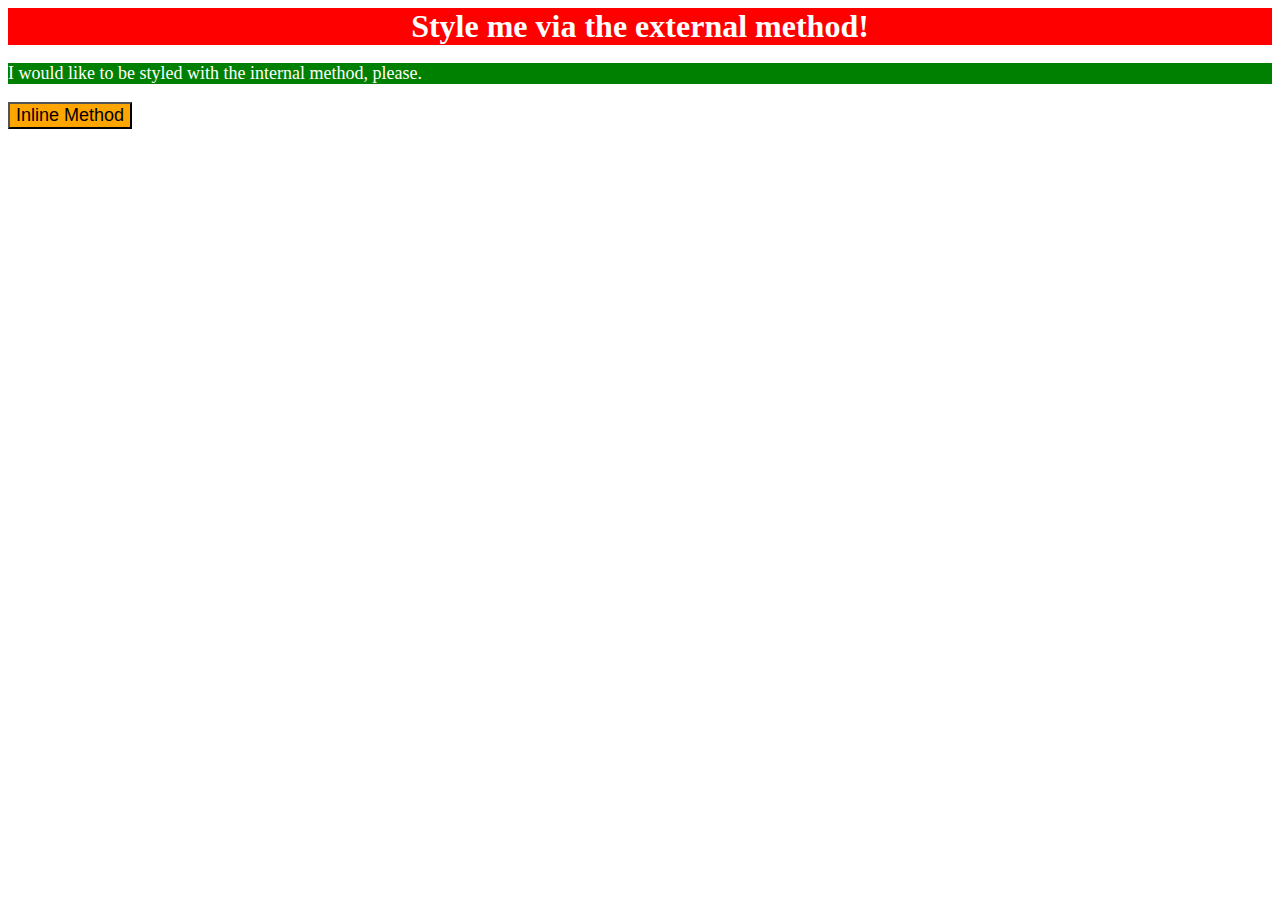
<file: foundations/01-css-methods/index.html>
<!DOCTYPE html>
<html lang="en">
<head>
  <meta charset="UTF-8">
  <meta http-equiv="X-UA-Compatible" content="IE=edge">
  <meta name="viewport" content="width=device-width, initial-scale=1.0">
  <title>Methods for Adding CSS</title>
  <link rel="stylesheet" href="styles.css">
  <style>
    p {
      color: white;
      background-color: green;
      font-size: 18px;
    }
  </style>
</head>
<body>
  <div>Style me via the external method!</div>
  <p>I would like to be styled with the internal method, please.</p>
  <button style="background-color: orange; font-size: 18px;">Inline Method</button>
</body>
</html>
<div></div>
</file>
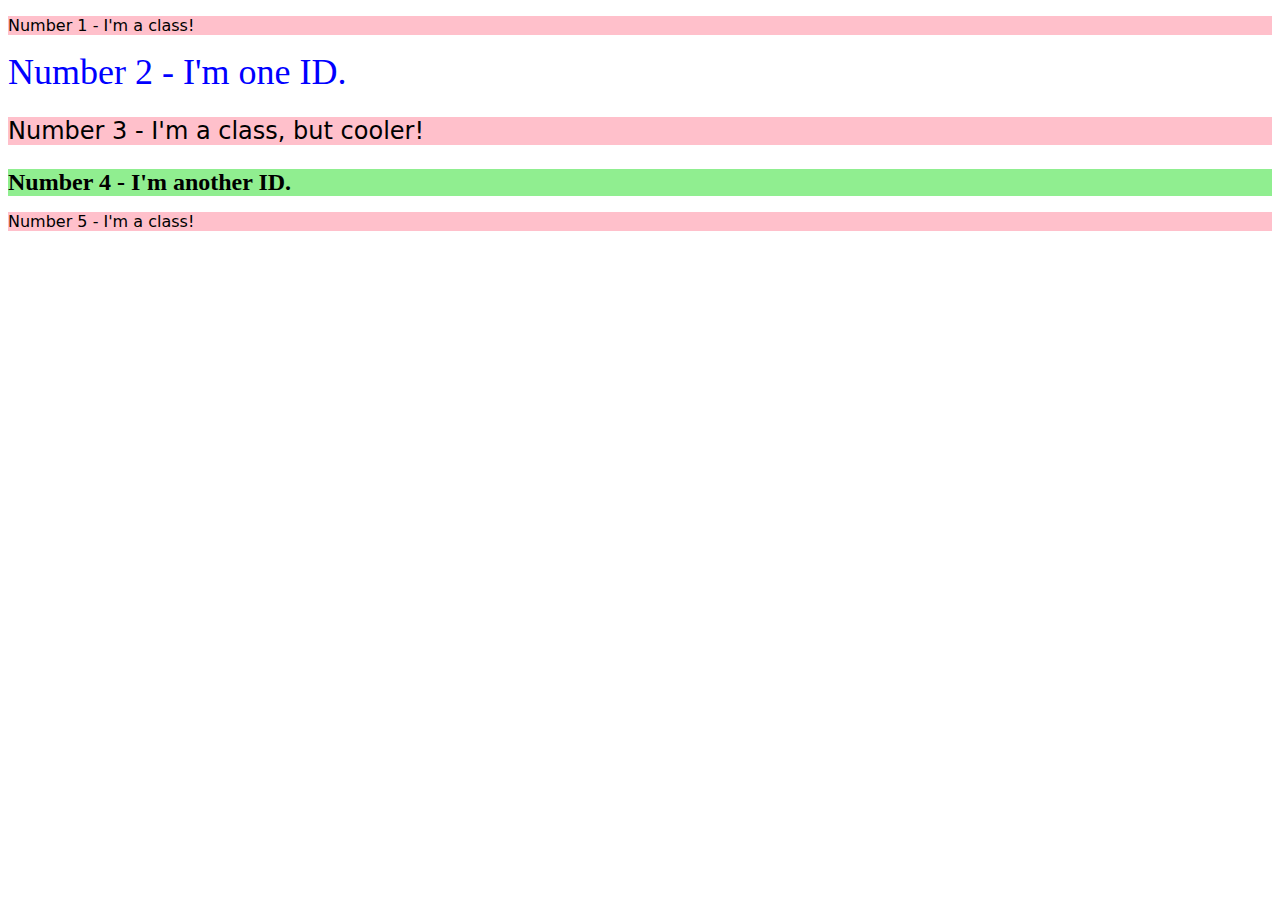
<file: foundations/02-class-id-selectors/index.html>
<!DOCTYPE html>
<html lang="en">
<head>
  <meta charset="UTF-8">
  <meta http-equiv="X-UA-Compatible" content="IE=edge">
  <meta name="viewport" content="width=device-width, initial-scale=1.0">
  <title>Class and ID Selectors</title>
  <link rel="stylesheet" href="style.css">
</head>
<body>
  <p class="piggybox">Number 1 - I'm a class!</p>
  <div id="bigBlue">Number 2 - I'm one ID.</div>
  <p class="piggybox midsizeText">Number 3 - I'm a class, but cooler!</p>
  <div class="midsizeText" id="boldGreen">Number 4 - I'm another ID.</div>
  <p class="piggybox">Number 5 - I'm a class!</p>
</body>
</html>
</file>
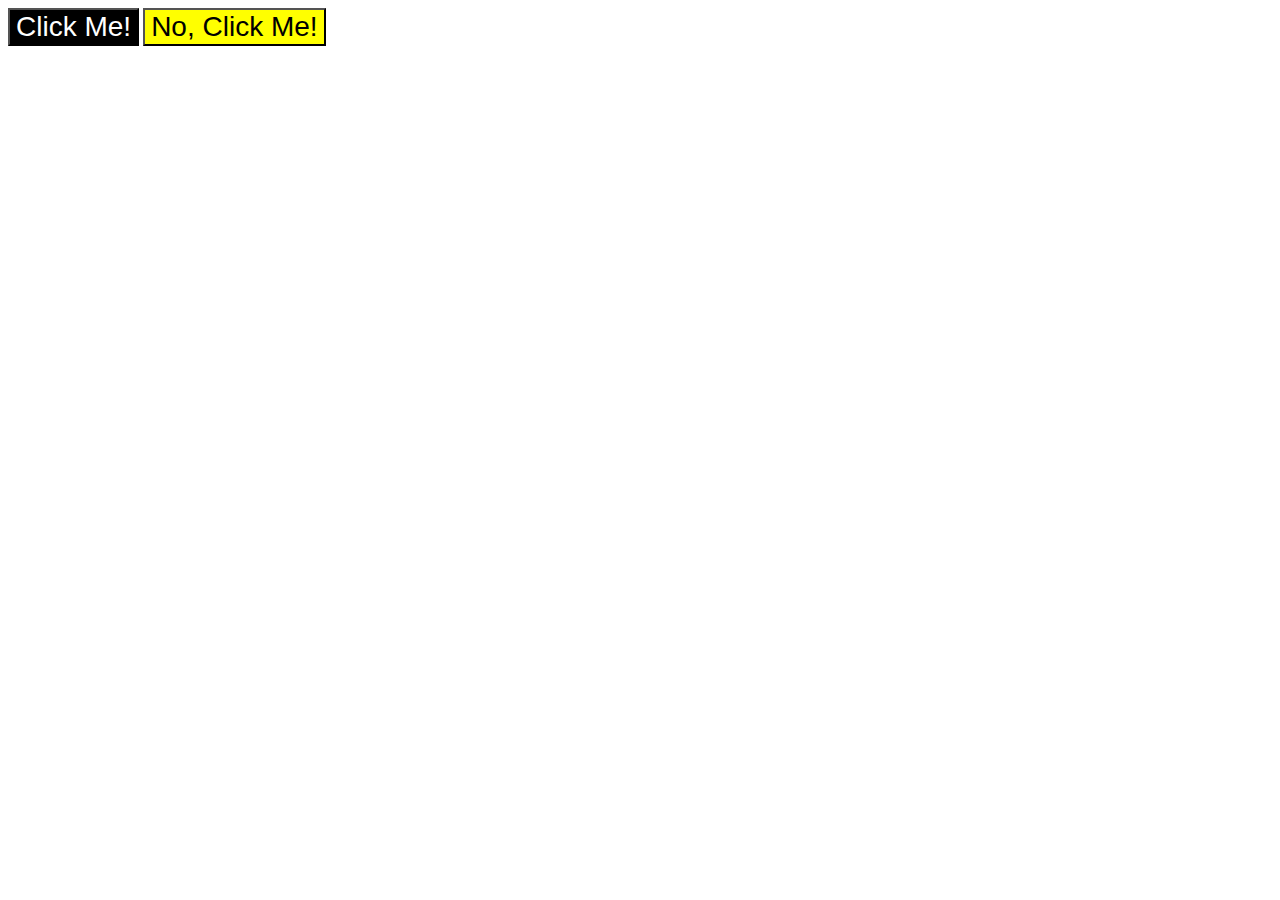
<file: foundations/03-grouping-selectors/index.html>
<!DOCTYPE html>
<html lang="en">
<head>
  <meta charset="UTF-8">
  <meta http-equiv="X-UA-Compatible" content="IE=edge">
  <meta name="viewport" content="width=device-width, initial-scale=1.0">
  <title>Grouping Selectors</title>
  <link rel="stylesheet" href="style.css">
</head>
<body>
  <button class="button1">Click Me!</button>
  <button class="button2">No, Click Me!</button>
</body>
</html>
</file>
<file: foundations/01-css-methods/styles.css>
div {
  color: white;
  background-color: red;
  font-size: 32px;
  text-align: center;
  font-weight: bold;

}
</file>
<file: foundations/02-class-id-selectors/style.css>
.piggybox {
  font-family: 'Verdana', 'DejaVu Sans', sans-serif;
  background-color: #ffc0cb;
}

.midsizeText {
  font-size: 24px;
}

#bigBlue {
  color: #0000ff;
  font-size: 36px;
}

#boldGreen {
  background: #90ee90;
  font-weight: bold;
}
</file>
<file: foundations/03-grouping-selectors/style.css>
.button1,
.button2 {
  font-family: 'Helvetica', 'Times New Roman', sans-serif;
  font-size: 28px;
}

.button1 {
  background-color: black;
  color: white;
}

.button2 {
  background-color: yellow;
}
</file>
